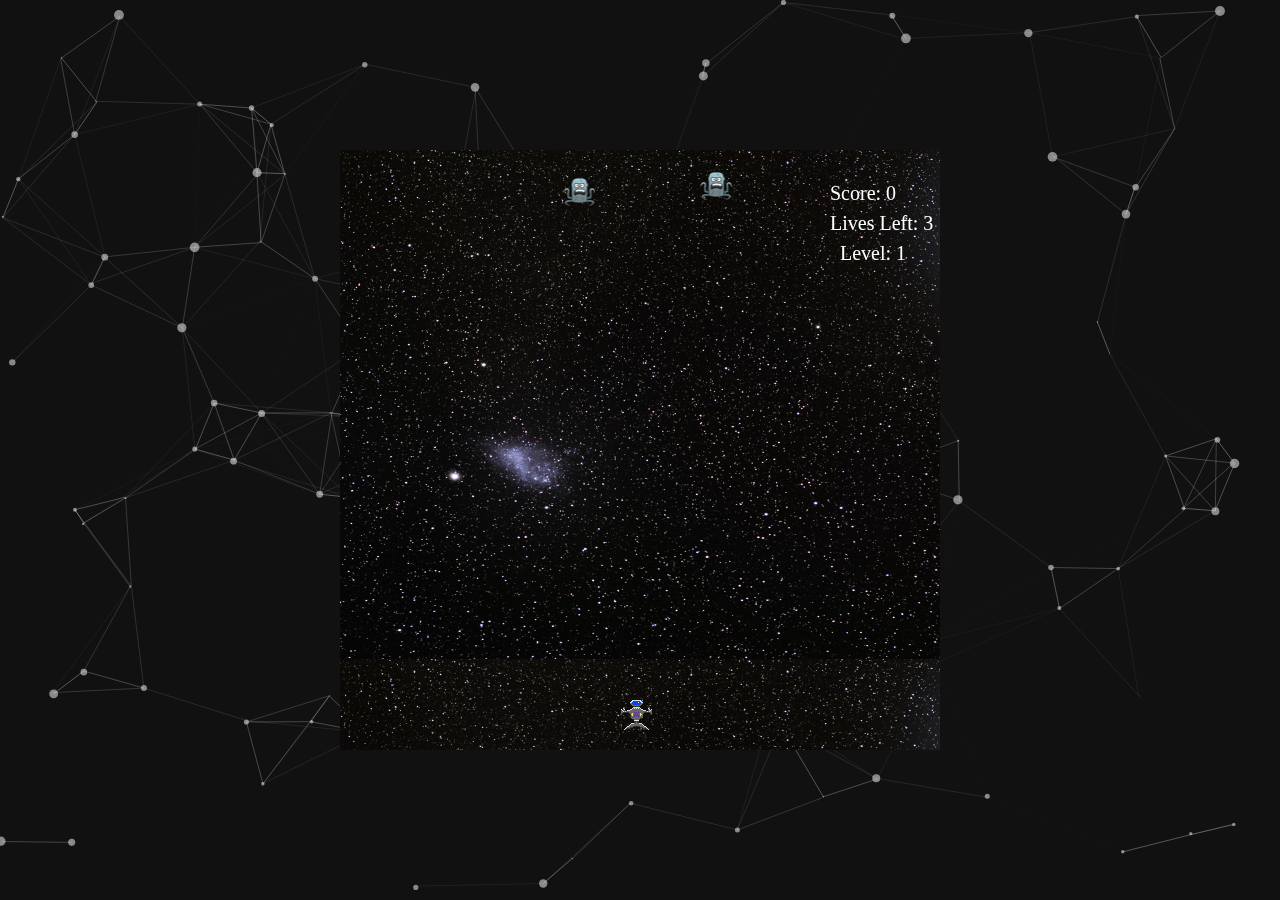
<file: index.html>
<!-- Author: Aviral Gupta -->
<!DOCTYPE html PUBLIC "-//W3C//DTD XHTML 1.0 Transitional//EN" "http://www.w3.org/TR/xhtml1/DTD/xhtml1-transitional.dtd">
<html>
  <head>
    <title>Space Game</title>
    <link rel="stylesheet" media="screen" href="css/particle.css">
    <link href="css/style.css" media="all" rel="stylesheet" type="text/css"/>  
   <script type="text/javascript" src="scripts/jquery.min.js"></script>
	<script language="javascript" src="scripts/util.js" type="text/javascript"></script>
	<script language="javascript" src="scripts/sprite.js" type="text/javascript"></script>
	<script language="javascript" src="scripts/sound.js" type="text/javascript"></script>
  <script language="javascript" src="scripts/jquery.hotkeys.js" type="text/javascript"></script>
  <script language="javascript" src="scripts/key_status.js" type="text/javascript"></script>
  </head>
  <body>
    
    <!-- particles.js container -->
    <div id="particles-js"></div>

    <!-- scripts -->
    <script type="text/javascript" src="scripts/space.js"></script>
    <script src="scripts/particles.js"></script>
    <script src="scripts/app.js"></script>
    <script>
        $(document).ready(function() {
            game.init();
        });
    </script>
 
  </body>
</html>
</file>
<file: css/style.css>
/* line 1 */
body {
  font-family: Verdana;
  font-size: 10pt;
}

canvas.canvasClass {
	position: fixed;
	z-index:  1000;
	background-image: url("../images/magellanic-clouds.jpg");
}

#particles-js {
	position: absolute;
	z-index: 500;
}
</file>
<file: css/particle.css>
/* =============================================================================
   HTML5 CSS Reset Minified - Eric Meyer
   ========================================================================== */

html,body,div,span,object,iframe,h1,h2,h3,h4,h5,h6,p,blockquote,pre,abbr,address,cite,code,del,dfn,em,img,ins,kbd,q,samp,small,strong,sub,sup,var,b,i,dl,dt,dd,ol,ul,li,fieldset,form,label,legend,table,caption,tbody,tfoot,thead,tr,th,td,article,aside,canvas,details,figcaption,figure,footer,header,hgroup,menu,nav,section,summary,time,mark,audio,video{margin:0;padding:0;border:0;outline:0;font-size:100%;vertical-align:baseline;background:transparent}
body{line-height:1}
article,aside,details,figcaption,figure,footer,header,hgroup,menu,nav,section{display:block}
nav ul{list-style:none}
blockquote,q{quotes:none}
blockquote:before,blockquote:after,q:before,q:after{content:none}
a{margin:0;padding:0;font-size:100%;vertical-align:baseline;background:transparent;text-decoration:none}
mark{background-color:#ff9;color:#000;font-style:italic;font-weight:bold}
del{text-decoration:line-through}
abbr[title],dfn[title]{border-bottom:1px dotted;cursor:help}
table{border-collapse:collapse;border-spacing:0}
hr{display:block;height:1px;border:0;border-top:1px solid #ccc;margin:1em 0;padding:0}
input,select{vertical-align:middle}
li{list-style:none}


/* =============================================================================
   My CSS
   ========================================================================== */

/* ---- base ---- */

html,body{ 
	width:100%;
	height:100%;
	background:#111;
}

html{
  -webkit-tap-highlight-color: rgba(0, 0, 0, 0);
}

body{
  font:normal 75% Arial, Helvetica, sans-serif;
}

canvas{
  display:block;
  vertical-align:bottom;
}


/* ---- stats.js ---- */

.count-particles{
  background: #000022;
  position: absolute;
  top: 48px;
  left: 0;
  width: 80px;
  color: #13E8E9;
  font-size: .8em;
  text-align: left;
  text-indent: 4px;
  line-height: 14px;
  padding-bottom: 2px;
  font-family: Helvetica, Arial, sans-serif;
  font-weight: bold;
}

.js-count-particles{
  font-size: 1.1em;
}

#stats,
.count-particles{
  -webkit-user-select: none;
  margin-top: 5px;
  margin-left: 5px;
}

#stats{
  border-radius: 3px 3px 0 0;
  overflow: hidden;
}

.count-particles{
  border-radius: 0 0 3px 3px;
}


/* ---- particles.js container ---- */

#particles-js{
  width: 100%;
  height: 100%;
  background-color: #111;
  background-image: url('');
  background-size: cover;
  background-position: 50% 50%;
  background-repeat: no-repeat;
}
</file>
